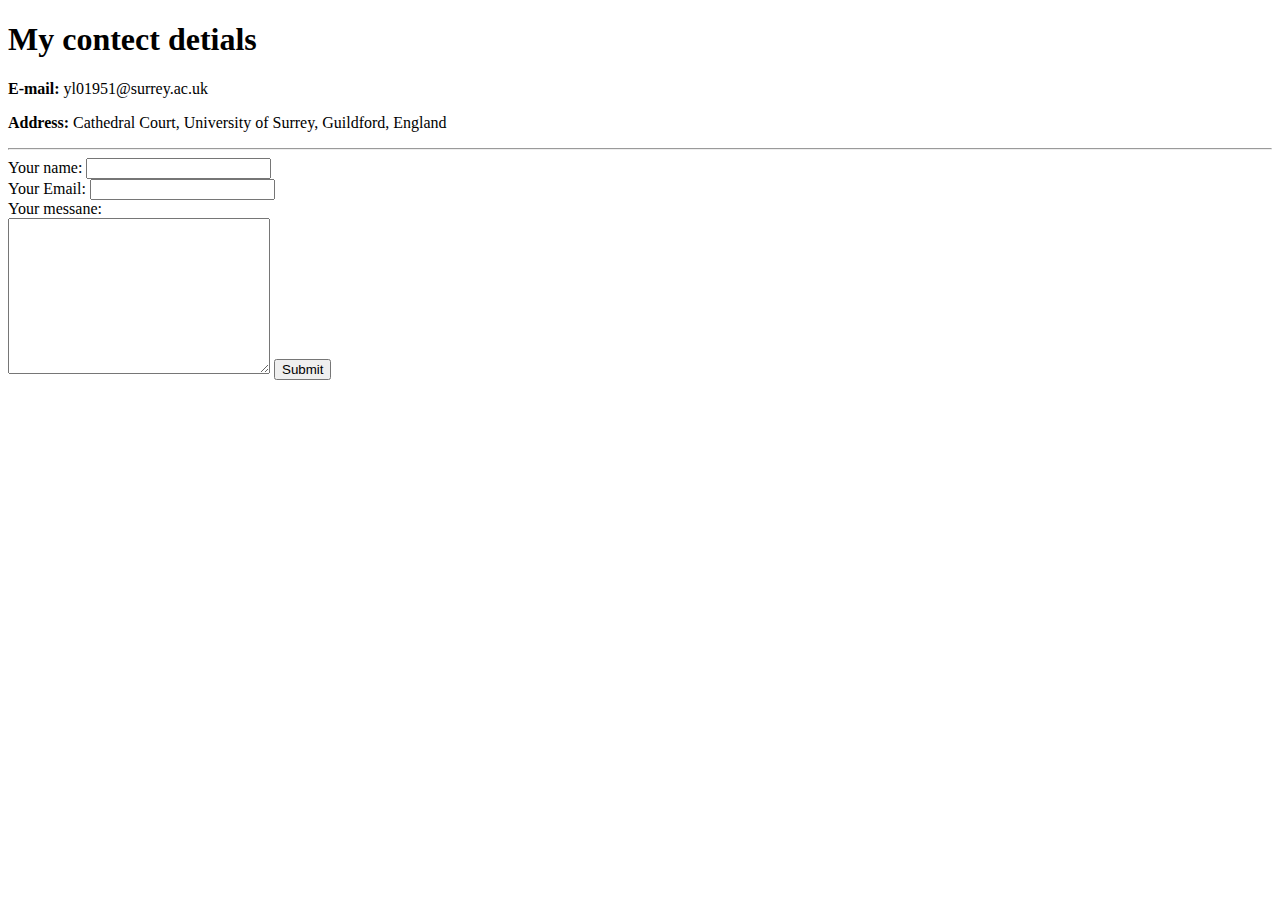
<file: Contect me.html>
<!DOCTYPE html>
<html lang="en">
<head>
    <meta charset="UTF-8">
    <title>Contect me</title>
</head>
<body>
    <h1>My contect detials</h1>
    <p><strong>E-mail:</strong> yl01951@surrey.ac.uk</p>
    <p><strong>Address:</strong> Cathedral Court, University of Surrey, Guildford, England</p>
    <hr>

    <form action="mailto:yl01951@surrey.ac.uk" method="POST" enctype="text/plain">
        <label>Your name:</label>
        <input type="text" name="Your Name:"><br>
        <label for="">Your Email:</label>
        <input type="email" name="Your Email:" id=""><br>
        <label>Your messane:</label><br>
        <textarea name="Your Message:" id="" cols="30" rows="10"></textarea>
        <input type="submit" value="Submit">
        
    </form>

</body>
</html>
</file>
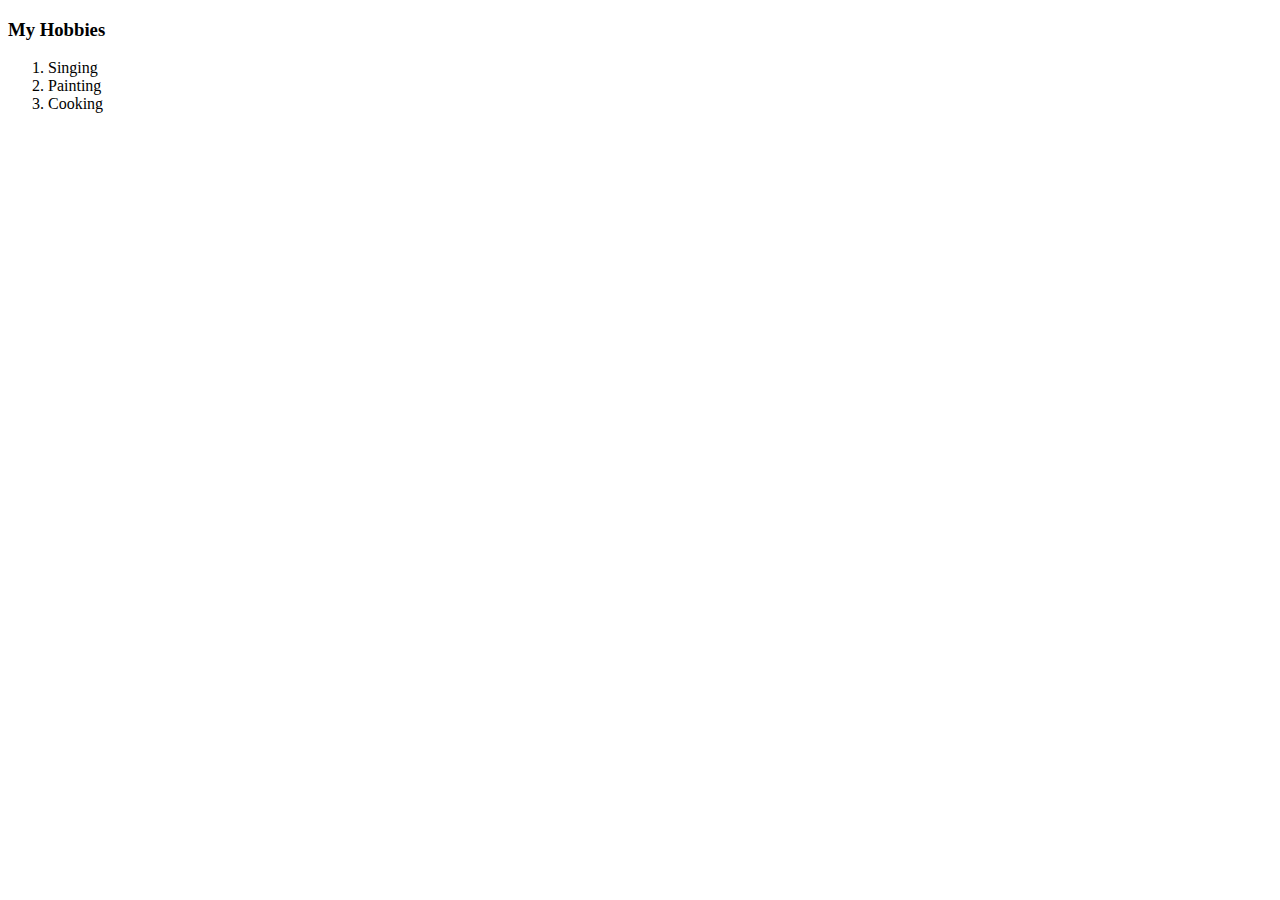
<file: Hobbies.html>
<!DOCTYPE html>
<html lang="en">
<head>
    <meta charset="UTF-8">
    <title>My Hobbies</title>
    <h3>My Hobbies</h3>
    <ol>
        <li>Singing</li>
        <li>Painting</li>
        <li>Cooking</li>  
    </ol>
</head>
<body>
    
</body>
</html>
</file>
